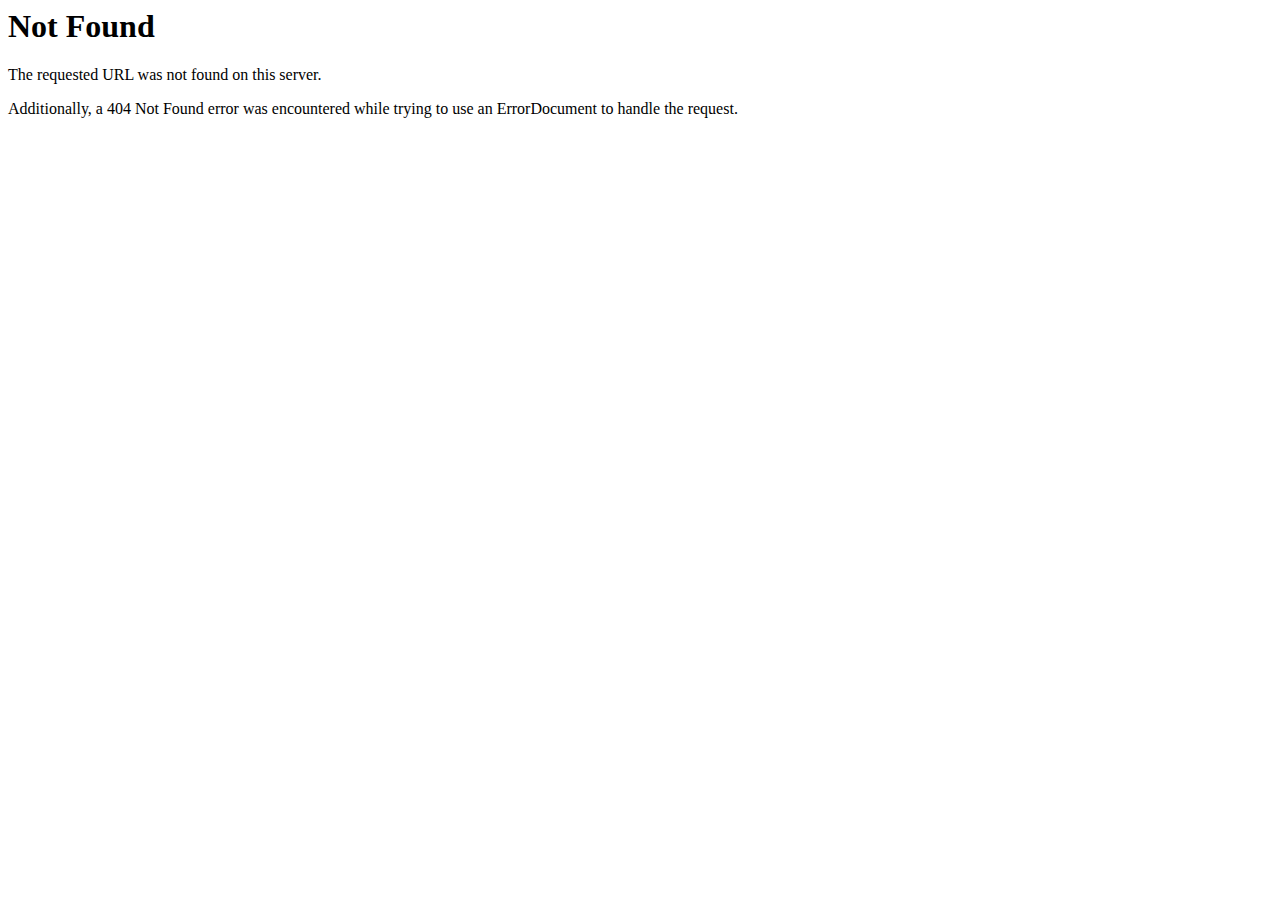
<file: E-rakt/codebreak admin-portal/assets/css/${file-1x}.html>
<!DOCTYPE HTML PUBLIC "-//IETF//DTD HTML 2.0//EN">
<html><head>
<title>404 Not Found</title>
</head><body>
<h1>Not Found</h1>
<p>The requested URL was not found on this server.</p>
<p>Additionally, a 404 Not Found
error was encountered while trying to use an ErrorDocument to handle the request.</p>
</body></html>
</file>
